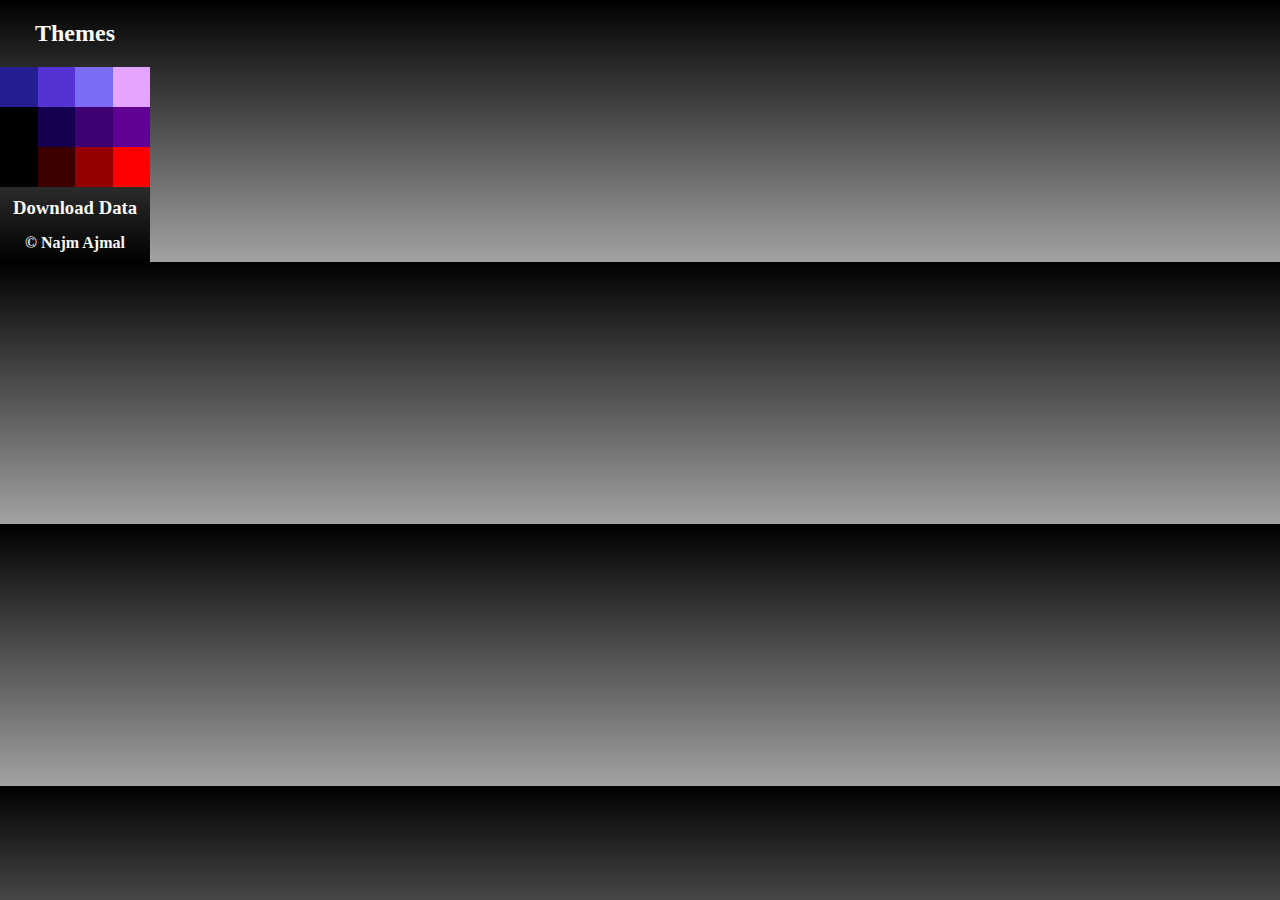
<file: popup.html>
<!DOCTYPE html>
<html lang="en">
  <head>
    <meta charset="UTF-8" />
    <meta name="viewport" content="width=device-width, initial-scale=1.0" />
    <link rel="stylesheet" href="styles.css" />
    <title>Sparxmaths Solver</title> 
  </head>
  <body>
    <div class="container">
      <h2 id="header">Themes</h2>
    </div>
    <div class="themes">
      
      <div class="theme-1">
        <div class="theme-1-1"></div>
        <div class="theme-1-2"></div>
        <div class="theme-1-3"></div>
        <div class="theme-1-4"></div>
      </div>
      
      <div class="theme-2">
        <div class="theme-2-1"></div>
        <div class="theme-2-2"></div>
        <div class="theme-2-3"></div>
        <div class="theme-2-4"></div>
      </div>
      <div class="theme-3">
        <div class="theme-3-1"></div>
        <div class="theme-3-2"></div>
        <div class="theme-3-3"></div>
        <div class="theme-3-4"></div>
      </div>
    </div>
    <div class="footer">
      <h3 id="download">Download Data</h3>
      <h4 id="about">&copy; Najm Ajmal</h4>
    </div>
    <script src="popup.js"></script>
  </body>
</html>
</file>
<file: styles.css>
:root {
    --grey: #f8f8f7;
    --black: #000000;

    /* Theme 1 */
    --darkBlue2: #241E92;
    --magenta: #5432D3;
    --purple2: #7B6CF6;
    --lightPurple: #E5A5FF;

    /* Theme 2 */
    --darkBlue: #150050;
    --darkPurple: #3F0071;
    --purple: #610094;

    /* Theme 3 */
    --maroon: #3D0000;
    --darkRed: #950101;
    --red: #FF0000;
}

body {
    width: 150px;
    box-sizing: border-box;
    margin: 0;
    padding: 0;
    background: linear-gradient(180deg, rgba(0,0,0,1) 0%, rgba(162,162,162,1) 100%, rgba(0,212,255,1) 100%);
}

.container {
    display: flex;
    justify-content: center;
}

.themes > div {
    display: flex;
    flex-direction: row;
}

.themes > div:hover {
    cursor: pointer;
    filter: brightness(80%);
}

.themes > div > div {
    height: 40px;
    width: 25%;
}

.footer {
    display: flex;
    flex-direction: column;
    align-items: center;
    justify-content: center;
    background: linear-gradient(0deg, rgba(0,0,0,1) 0%, rgba(43,43,43,1) 100%);
}

#download {
    margin: 0px;
    padding: 10px 0px 15px;
}

#download:hover {
    opacity: 80%;
    cursor: pointer;
}

#about {
    padding-bottom: 10px;
    margin: 0px;
}

#about:hover {
    opacity: 80%;
    cursor: pointer;
}

input[type="password"] {
  background-color: white;
  border: 1px solid black;
  border-radius: 4px;
  padding: 4px;
  transition: border-color 0.2s ease-in-out;
}

input[type="password"]:focus {
  outline: none;
  border-color: #000080;
}


.theme-1-1 { background-color: var(--darkBlue2); }
.theme-1-2 { background-color: var(--magenta); }
.theme-1-3 { background-color: var(--purple2); }
.theme-1-4 { background-color: var(--lightPurple); }

.theme-2-1 { background-color: var(--black); }
.theme-2-2 { background-color: var(--darkBlue); }
.theme-2-3 { background-color: var(--darkPurple); }
.theme-2-4 { background-color: var(--purple); }

.theme-3-1 { background-color: var(--black); }
.theme-3-2 { background-color: var(--maroon); }
.theme-3-3 { background-color: var(--darkRed); }
.theme-3-4 { background-color: var(--red); }

p, 
h1, 
h2, 
h3, 
h4, 
h5, 
h6 {
    color: var(--grey);
}
</file>
